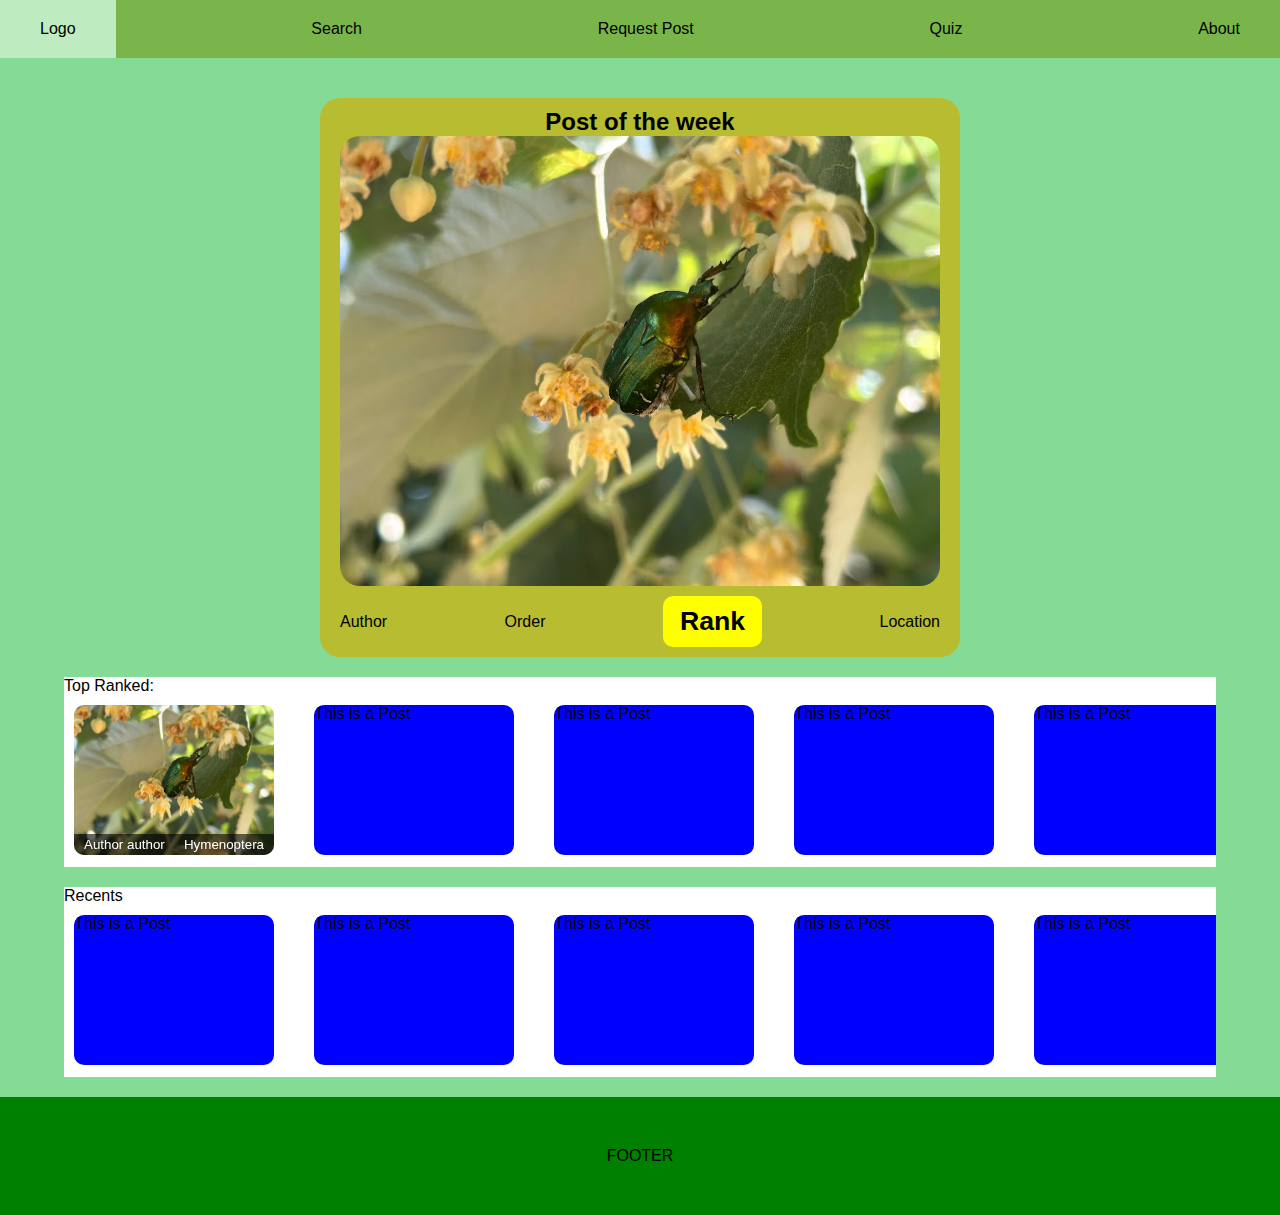
<file: index.html>
<!DOCTYPE html>
<html>
<head>
    <meta charset="UTF-8" />
    <title>Elite Bug Blog</title>
    <link rel="stylesheet" href="./styles.css">
    <script type="module" src ="./landingPage.js"></script>
</head>
<body>
    <div class="home-page-container">
        <nav class="top-nav">
            <a href = "">Logo</a>
            <a href = "">Search</a>
            <a href = "">Request Post</a>
            <a href = "./quiz.html">Quiz</a>
            <a href = "">About</a>
        </nav>
        <div class = "content">
            <div class="post-of-week">
                <h2>Post of the week</h2>
                <img src="./imgs/coleoptera1.jpg" alt="Post of the Week">
                <div class = "pow-footer">
                    <p class = "author">Author</p>
                    <p class = "order">Order</p>
                    <p class = "rank">Rank</p>
                    <p class = "location">Location</p>
                </div>
            </div>
            <div class="top-ranked">
                Top Ranked: 
                <div class = "scroll">
                    <div class = "post">
                        <img src="./imgs/coleoptera1.jpg" alt="post">
                        <div class = "overlay-text"><p>Author author</p><p>Hymenoptera</p></div>
                    </div>
                    <div class = "post">This is a Post</div>
                    <div class = "post">This is a Post</div>
                    <div class = "post">This is a Post</div>
                    <div class = "post">This is a Post</div>
                    <div class = "post">This is a Post</div>
                </div>
            </div>
            <div class="recents">
                Recents
                <div class = "scroll">
                    <div class = "post">This is a Post</div>
                    <div class = "post">This is a Post</div>
                    <div class = "post">This is a Post</div>
                    <div class = "post">This is a Post</div>
                    <div class = "post">This is a Post</div>
                </div>
            </div>
        </div>
        <div class="footer">
            FOOTER
        </div>
    </div>
</body>
</html>
</file>
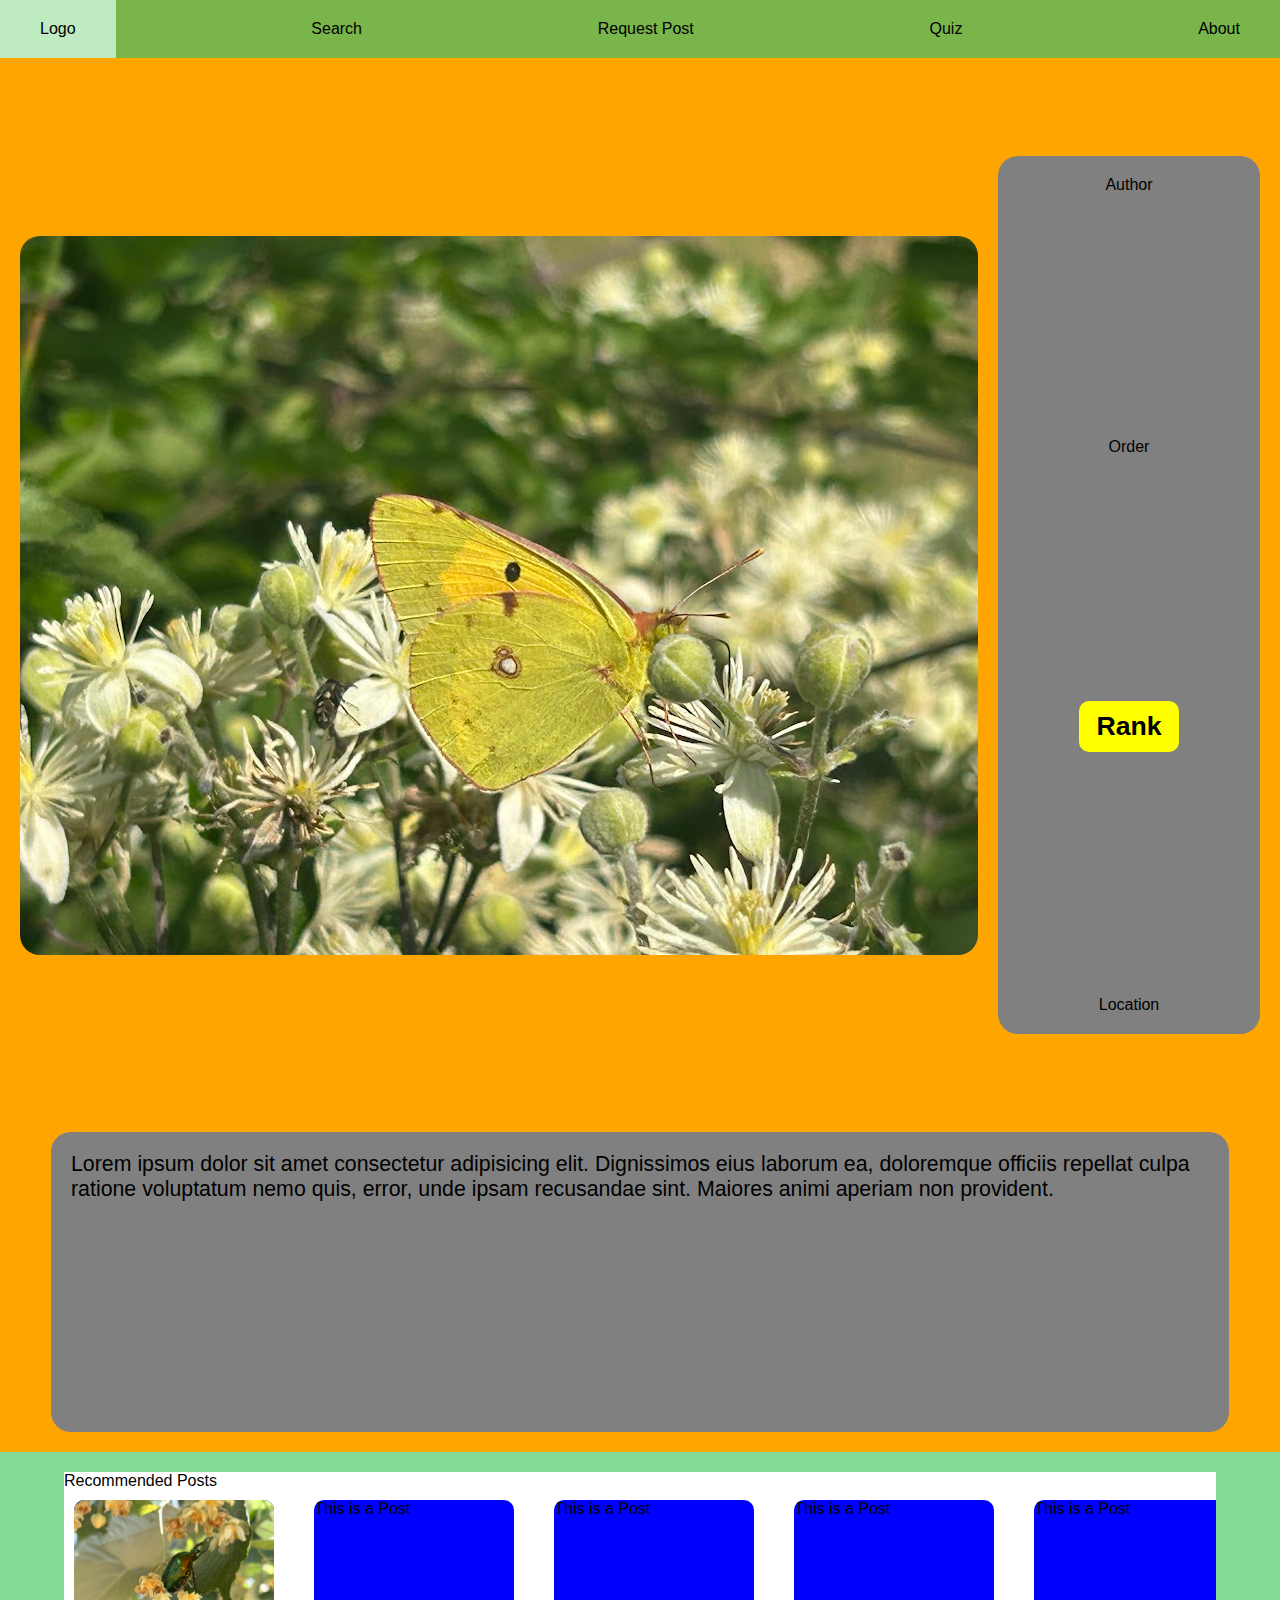
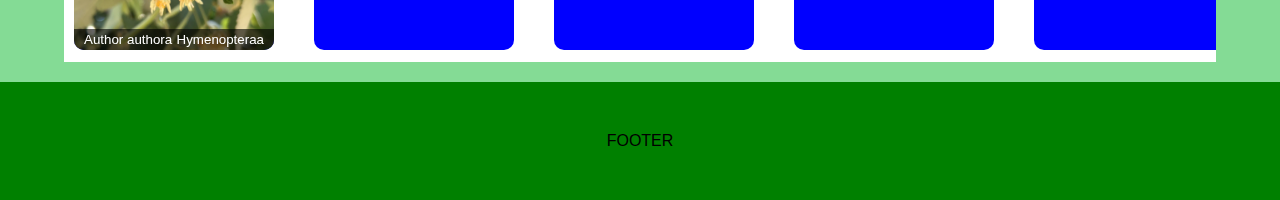
<file: post.html>
<!DOCTYPE html>
<html>
<head>
    <meta charset="UTF-8" />
    <title>Elite Bug Blog</title>
    <link rel="stylesheet" href="./styles.css">
    <script defer src="https://code.jquery.com/jquery-3.6.0.min.js"></script>
    <script type="module" src ="./post.js"></script>
</head>
<body class = "post-body">
    <div class="post-page-container">
        <nav class="top-nav">
            <a href = "./index.html">Logo</a>
            <a href = "./search.html">Search</a>
            <a href = "">Request Post</a>
            <a href = "./quiz.html">Quiz</a>
            <a href = "">About</a>
        </nav>
        <div class = "post-content">
            <div class="post-info">
                <div class="post-info-column">
                    <img src="./imgs/lepidoptera1.jpg" alt="Post">
                    <div class = "right-card">
                        <p class = "author">Author</p>
                        <p class = "order">Order</p>
                        <p class = "rank">Rank</p>
                        <p class = "location">Location</p>
                    </div>
                </div>
                <div class = "post-description">
                    Lorem ipsum dolor sit amet consectetur adipisicing elit. Dignissimos eius laborum ea, doloremque officiis repellat culpa ratione voluptatum nemo quis, error, unde ipsam recusandae sint. Maiores animi aperiam non provident.
                </div>
            </div>
            
            <div class="top-ranked">
                Recommended Posts
                <div class = "scroll">
                    <div class = "post">
                        <img src="./imgs/coleoptera1.jpg" alt="post">
                        <div class = "overlay-text"><p>Author authora</p><p>Hymenopteraa</p></div>
                    </div>
                    <div class = "post">This is a Post</div>
                    <div class = "post">This is a Post</div>
                    <div class = "post">This is a Post</div>
                    <div class = "post">This is a Post</div>
                    <div class = "post">This is a Post</div>
                </div>
            </div>
        </div>
        <div class="footer">
            FOOTER
        </div>
    </div>
</body>
</html>
</file>
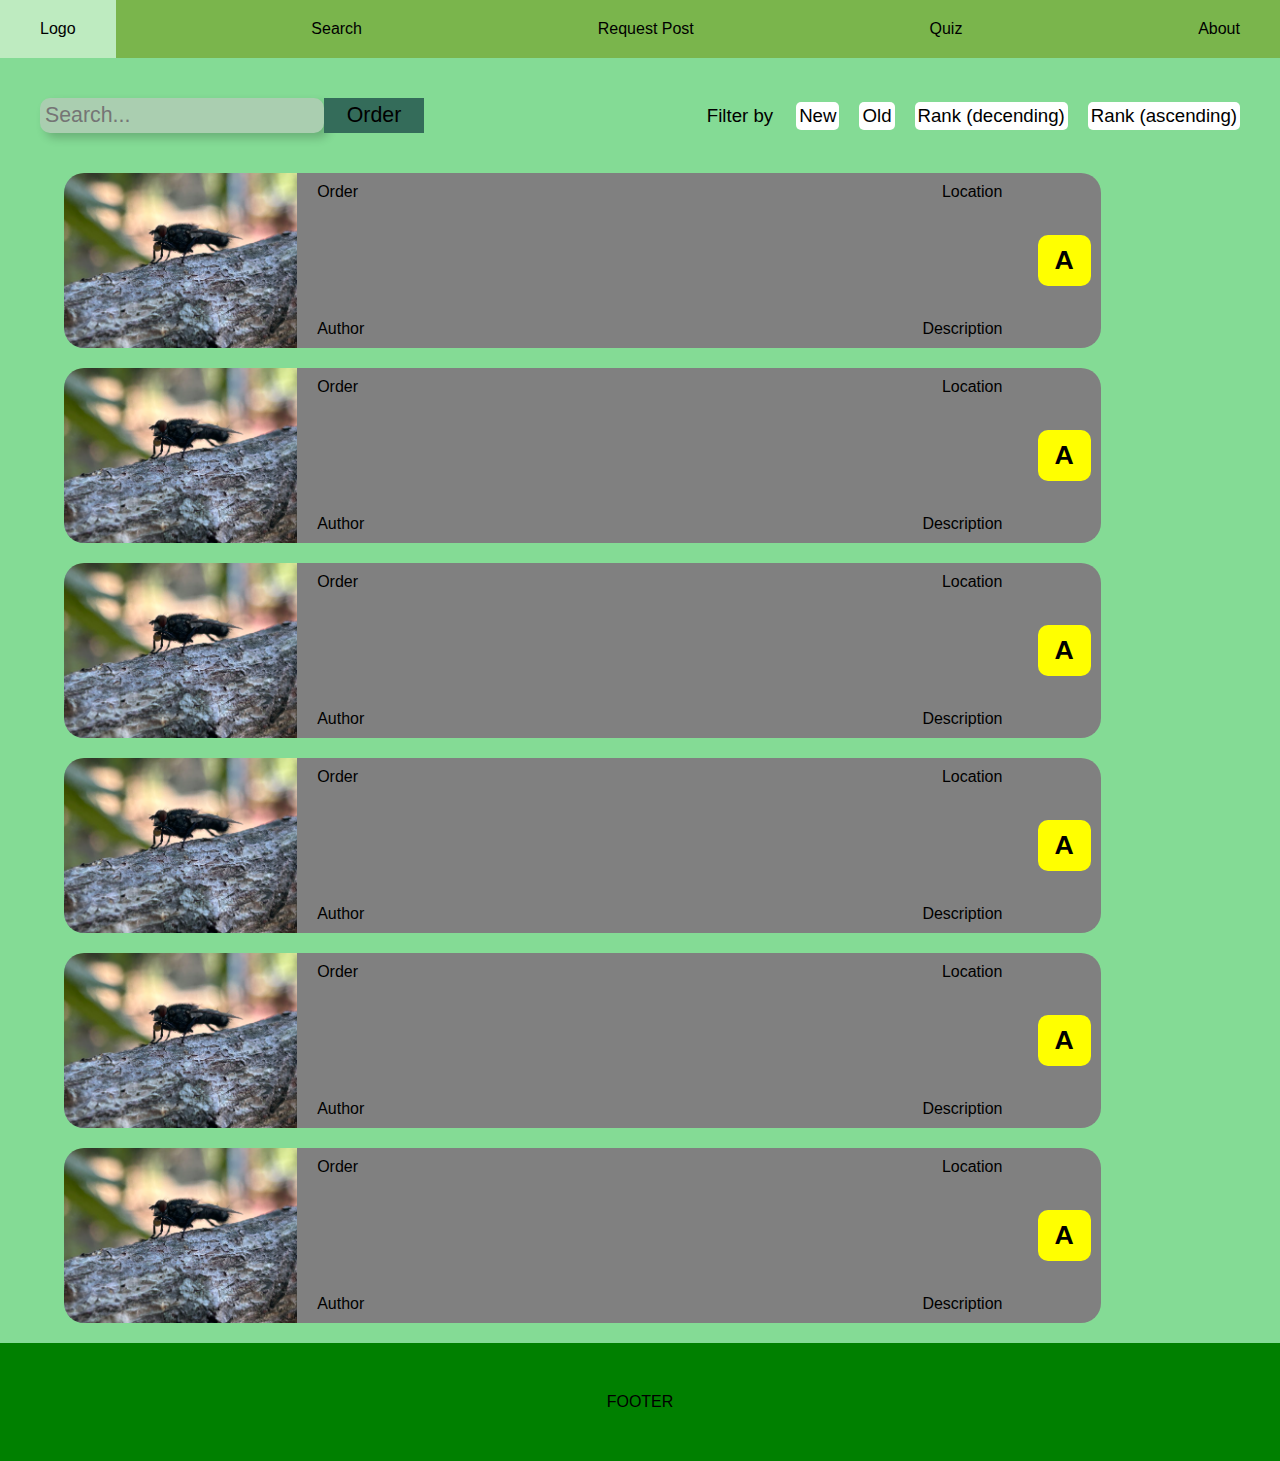
<file: search.html>
<!DOCTYPE html>
<html>
<head>
    <meta charset="UTF-8" />
    <title>Elite Bug Blog</title>
    <link rel="stylesheet" href="./styles.css">
    <script defer src="https://code.jquery.com/jquery-3.6.0.min.js"></script>
    <script type="module" src ="./landingPage.js"></script>
</head>
<body>
    <div class="home-page-container">
        <nav class="top-nav">
            <a href = "./index.html">Logo</a>
            <a href = "./search.html">Search</a>
            <a href = "">Request Post</a>
            <a href = "./quiz.html">Quiz</a>
            <a href = "">About</a>
        </nav>
        <div class = "content">
            <div class = "search-container">
                <div class = "search-bar">
                    <input class = "search-input" type="search" placeholder ="Search..." query = "query">
                    <div class = "drop-down-button-container">
                            <input class = "drop-down-button" type="button" value="Order">
                        <div class = "drop-down-button-hover">
                            <input class = "drop-down-button" type="button" value="Author">
                            <input class = "drop-down-button" type="button" value="Location">
                            
                        </div>
                    </div>
                    
                </div>
                <form id = "search-filters" class = "filter-buttons" action="">
                    <label for="input">Filter by </label>
                    <input class = "check-button" type="submit" value="New">
                    <input class = "check-button" type="submit" value="Old">
                    <input class = "check-button" type="submit" value="Rank (decending)">
                    <input class = "check-button" type="submit" value="Rank (ascending)">
                </form>
            </div>
            <div class = "search-post-container">
                <div class = "search-post">
                    <img src="./imgs/diptera1.jpg" alt="">
                    <div class ="search-post-desc">
                        <div class = "info">
                            <div class = "info-row">
                                <p class = "order">Order</p>
                                <p class = "location">Location</p>
                            </div>
                            <div class = "info-row">
                                <p class = "author">Author</p>
                                <p class = "description">Description</p>
                            </div>
                        </div>
                        <div class = "rank">A</div>
                    </div>
                </div>
                <div class = "search-post">
                    <img src="./imgs/diptera1.jpg" alt="">
                    <div class ="search-post-desc">
                        <div class = "info">
                            <div class = "info-row">
                                <p class = "order">Order</p>
                                <p class = "location">Location</p>
                            </div>
                            <div class = "info-row">
                                <p class = "author">Author</p>
                                <p class = "description">Description</p>
                            </div>
                        </div>
                        <div class = "rank">A</div>
                    </div>
                </div>
                <div class = "search-post">
                    <img src="./imgs/diptera1.jpg" alt="">
                    <div class ="search-post-desc">
                        <div class = "info">
                            <div class = "info-row">
                                <p class = "order">Order</p>
                                <p class = "location">Location</p>
                            </div>
                            <div class = "info-row">
                                <p class = "author">Author</p>
                                <p class = "description">Description</p>
                            </div>
                        </div>
                        <div class = "rank">A</div>
                    </div>
                </div>
                <div class = "search-post">
                    <img src="./imgs/diptera1.jpg" alt="">
                    <div class ="search-post-desc">
                        <div class = "info">
                            <div class = "info-row">
                                <p class = "order">Order</p>
                                <p class = "location">Location</p>
                            </div>
                            <div class = "info-row">
                                <p class = "author">Author</p>
                                <p class = "description">Description</p>
                            </div>
                        </div>
                        <div class = "rank">A</div>
                    </div>
                </div>
                <div class = "search-post">
                    <img src="./imgs/diptera1.jpg" alt="">
                    <div class ="search-post-desc">
                        <div class = "info">
                            <div class = "info-row">
                                <p class = "order">Order</p>
                                <p class = "location">Location</p>
                            </div>
                            <div class = "info-row">
                                <p class = "author">Author</p>
                                <p class = "description">Description</p>
                            </div>
                        </div>
                        <div class = "rank">A</div>
                    </div>
                </div>
                <div class = "search-post">
                    <img src="./imgs/diptera1.jpg" alt="">
                    <div class ="search-post-desc">
                        <div class = "info">
                            <div class = "info-row">
                                <p class = "order">Order</p>
                                <p class = "location">Location</p>
                            </div>
                            <div class = "info-row">
                                <p class = "author">Author</p>
                                <p class = "description">Description</p>
                            </div>
                        </div>
                        <div class = "rank">A</div>
                    </div>
                </div>
            </div>
        </div>
        <div class="footer">
            FOOTER
        </div>
    </div>
</body>
</html>
</file>
<file: styles.css>
*{
    font-family: Arial, Helvetica, sans-serif;
    padding: 0;
    margin: 0;
    box-sizing: border-box;
}

html,
body
{
    width: 100%;
}
div{
    display: flex;
    flex-direction: column;
    justify-content: center;
    align-items: center;
}
.quiz-info{
    width: 100%;
    justify-content: space-between;
    gap: 20px;
    padding: 10px 40px 10px 40px;
    background-color: lightblue;
   
}

.quiz-info p{
    max-width: 800px;
}
.progress{
    font-size: 20px;
    font-weight: bold;
    background-color: yellow;
    border-radius: 10px;
    padding: 10px;
    box-shadow: 5px 5px 10px rgba(0, 0, 0,0.2);
}
.image-interactable{
    padding-top: 20px;
    /* background-color: black; */
    flex-direction: row;
}
.image-interactable button{
    width: 100px;
    font-size: 100px;
    font-weight:lighter;
    color: rgb(123, 123, 123);
    transform: scaleY(4);
    background-color: inherit;
    border-width: 0px;
    border-color: none;
    margin: 0 20px 0 20px;
    transition-property: color;
    transition-duration: 0.1s;
}
.image-interactable button:hover{
    cursor: pointer;
}
.image-interactable button:active{
    color: rgb(114, 114, 114);
}
.image-container{
    box-shadow: 5px 5px 10px rgba(0, 0, 0,0.2);
}
.image-container img{
    height: 400px;
}
.answer-container{
    padding: 20px;
    font-size: 20px;
}
.answer-container .text-input{
    background-color: rgba(0,0,0,0);
    border: none;
    font-size: inherit;
}
.answer-container .text-input:focus{
    outline: none;
}
.answer-container .check-button{
    border: none;
    font-size: inherit;
    background-color: lightgreen;
    padding: 5px;
    border-radius: 5px;
    box-shadow: 5px 5px 10px rgba(0, 0, 0,0.2);
    transition-property: background-color;
    transition-duration: 0.2s;
}
.answer-container .check-button:hover{
    background-color: rgb(160, 240, 160);
}
.answer-container .check-button:disabled{
    background-color: rgb(100, 129, 100);
}
.correct-marker{
    position: absolute;
    top: 50%;
    left: 50%;
    transform: translate(-50%, -50%); /* This centers the div */
    background-color: rgba(255, 255, 255, 0);
    padding: 5px;
    border-radius: 5px;
    font-size: 30px;
    font-weight: bold;
}
.post-page-container,
.home-page-container{
    background-color: rgb(132, 219, 149);
    height: 100%;
}
.search-content,
.quiz-content,
.content{
    width: 100%;
    margin:0;
    height: 100%;
    /* margin-top: 160px; */
    justify-content: flex-start;
}
.quiz-content{
    margin-top: 0;
    width: 100%;
}
@media (max-width: 800px){
    .content{
        margin-top: 0px;
    }
    .post-info{
        padding-top: 0px;
    }
}
.top-nav{
    position: sticky;
    display: flex;
    /* overflow:hidden; */
    top: 0;
    flex-direction: row;
    justify-content: space-between;
    align-items: center;
    width: 100%;
    background-color: rgb(122, 181, 76);
}
.top-nav a{
    float: left;
    padding: 20px 40px;
    text-decoration: none;
    color: black;
    background-color: rgb(122, 181, 76);
}
.top-nav a:hover{
    background-color: rgb(190, 235, 192);
}
.post-of-week{
    background-color: rgb(183, 188, 49);
    width:50%;
    flex-direction: column;
    justify-content: center;
    margin-top: 40px;
    padding: 10px 20px;
    border-radius: 20px;
}
.post-of-week:hover{
    cursor: pointer;
}
.post-of-week img{
    width: 100%;
    border-radius: 20px;
}
.pow-footer{
    width: 100%;
    align-items: left;
    flex-direction: row;
    justify-content: space-between;
    gap: 30px;
    margin-top: 10px;
}
.top-ranked,
.recents
{
    width: 90%;
    justify-content: flex-start;
    align-items: flex-start;
    flex-direction:column;
    background-color: white;
    margin-top: 20px;
    min-height: 190px;
    overflow-x: hidden;
}
.scroll{
    width: 100%;
    max-width: 100%;
    align-items: center;
    justify-content: left;
    flex-direction: row;
    gap: 20px;
    overflow-x: scroll;
    overflow-y: hidden;
    scroll-behavior: smooth;
    scrollbar-width: none;
}
.post{
    position: relative;
    width: 200px;
    min-width: 200px;
    height: 150px;
    display: inline-block;
    background-color: blue;
    border-radius: 10px;
    overflow: hidden;
    margin: 10px;
}
.post:hover{
    cursor: pointer;
}
.post img{
    width:100%;
    height:auto;
    display: block;

}
.overlay-text{
    position:absolute;
    bottom:0;
    justify-content: space-between;
    padding: 3px 10px 3px 10px;
    color: white;
    flex-direction: row;
    width: 100%;
    text-align: center;
    font-size: 10pt;
    background-color: rgba(0,0,0,0.6);
}
.footer{
    width: 100%;
    background-color: green;
    padding: 50px;
    margin-top: 20px;
}
.search-body{
    height: 100%;
}
.search-content{
    min-height: 200vh;
    margin-top: 0;
}
.search-container,
.search-bar{
    flex-direction: row;
}

.search-container{
    width: 100%;
    justify-content: space-between;
    padding: 40px;
    gap: 50px;
}

.search-bar{
    flex-direction: row;
}
.search-input{
    background-color: rgb(170, 206, 176);
    border: none;
    font-size: 16pt;
    padding: 5px;
    border-radius: 10px;
    box-shadow: 5px 5px 10px rgba(0, 0, 0,0.2);
}
.search-input:focus{
    outline:none;
    box-shadow: 3px 3px 10px rgba(33, 62, 227, 0.9);
}
.drop-down-button-container{
    display: inline-block;
    position: relative;
}
.drop-down-button-container:hover .drop-down-button-hover{
    display: flex;
}
.drop-down-button-container .drop-down-button-hover{
    display: none;
}
.drop-down-button-hover{
    position: absolute;
    z-index: 999;
    top: 100%;
}
.drop-down-button{
    padding:5px;
    border: none;
    min-width: 100px;
    font-size: 16pt;
    background-color: rgb(52, 108, 90);
}

.drop-down-button{
    transition-property: background-color;
    transition-duration: 0.25s;
}
.drop-down-button:hover{
    cursor: pointer;
    background-color: rgb(155, 233, 229);
}
.drop-down-button:active{
    background-color: rgb(114, 226, 136);
}
.filter-buttons{
    display: flex;
    justify-content: space-between;
    gap: 20px;
    flex-wrap: wrap;
}  
.filter-buttons label{
    font-size: 14pt;
    padding: 3px;
}
.filter-buttons input{
    border: none;
    background-color: rgb(255, 255, 255);
    font-size: 14pt;
    padding: 3px;
    border-radius: 5px;
}
.filter-buttons input:hover{
    cursor: pointer;
    background-color: rgb(59, 158, 137);
    color: white
}
.search-post-container{
    justify-content: flex-start;
    align-items: flex-start;
    width: 90%;
    gap: 20px;
}
/* Search Post Styling */
.search-post{
    flex-direction: row;
    width: inherit;
    height: 175px;
    border-radius: 20px;
    overflow: hidden;
}
.search-post:hover{
    cursor: pointer;
}
.search-post-desc, 
.info-row{
    background-color: gray;
    flex-direction: row;
    padding:10px;
    justify-content: space-between;
    width: 100%;
}
.search-post-desc{
    height: inherit;
    width: inherit;
    justify-content: space-between;
}
.info{
    height: inherit;
    width: inherit;
    justify-content: space-between;
}
.info-row{
    align-items: center;
    justify-content: space-between;
}
.search-post img{
    height: inherit;
    width: auto;
}
.rank{
    background-color: yellow;
    padding:10px 17px;
    border-radius: 10px;
    font-weight: bold;
    font-size: 20pt;
}
.post-body{
    height: 200vh
}
.post-page-container{
    display: flex;
    height: 100%;
    margin-bottom: 40px;
}
.post-content{
    display: flex;
    height: 100%;
    width: 100%;
    margin:0px;
}
.post-info{
    height: 90%;
    width: 100%;
    padding: 20px;
    padding-bottom: 20px;
    justify-content: flex-start;
    gap:20px;
    background-color: orange;
}
.post-info-column{
    height: 80%;
    width: 100%;
    flex-direction: row;
    gap: 20px;
}
.post-info-column img{
    width: fit-content;
    max-width: 80%;
    height: auto;
    border-radius: 20px;
}
.right-card{
    background-color: gray;
    min-height: inherit;
    height: 85%;
    justify-content: space-between;
    padding: 20px;
    width: 400px;
    /* padding-left: 100px;
    padding-right: 100px; */
    border-radius: 20px;

}
.post-description{
    background-color: gray;
    min-height: 300px;
    padding: 20px;
    width: 95%;
    border-radius: 20px;
    justify-content: flex-start;
    font-size: 16pt
}
</file>
